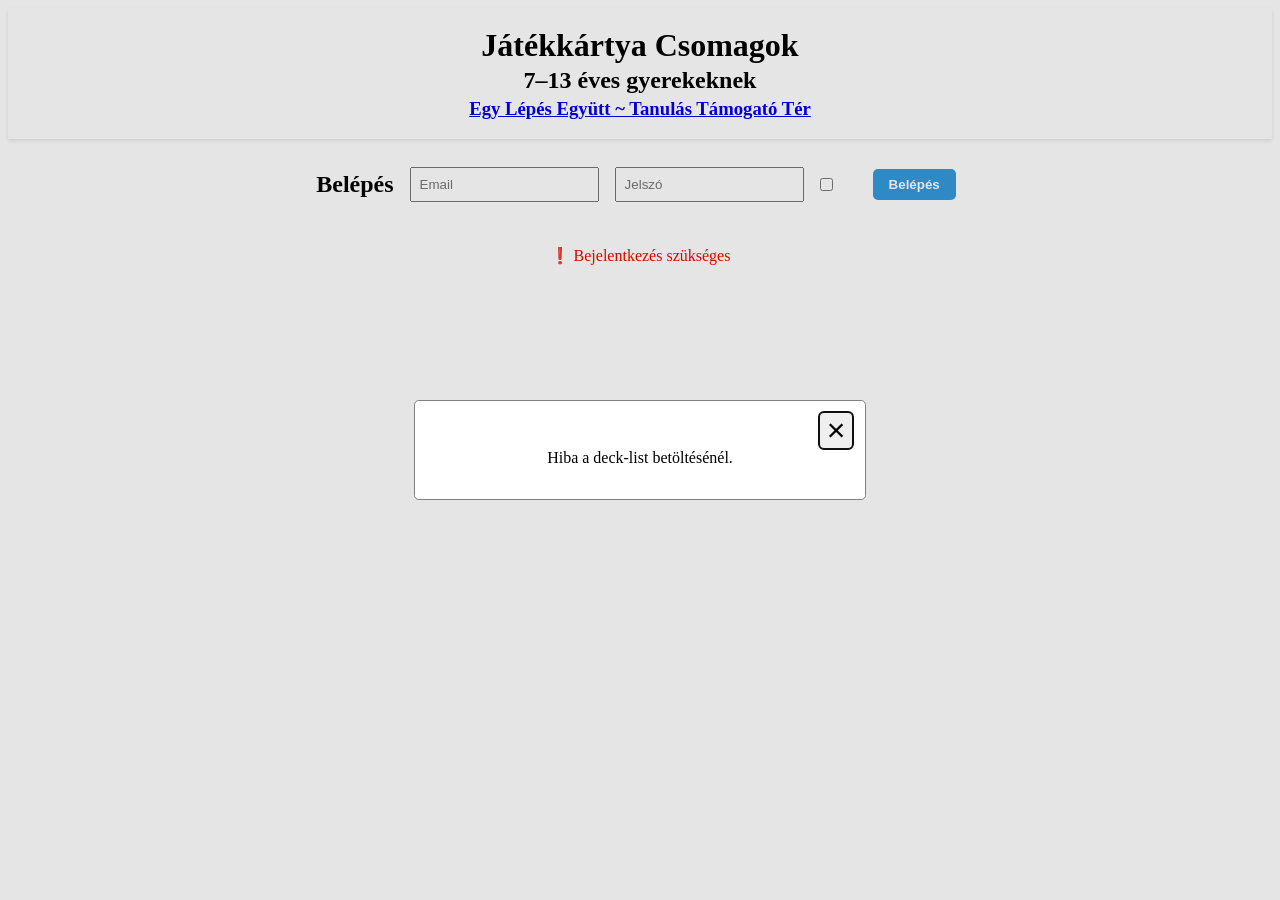
<file: src/legacy/legacy.html>
<!DOCTYPE html>
<html lang="en">
  <head>
    <meta charset="UTF-8" />
    <meta name="viewport" content="width=device-width, initial-scale=1.0" />
    <title>Document</title>
    <link rel="stylesheet" href="legacy.css">
  </head>
  <body class="post-body">
    <div class="header">
      <h1>Játékkártya Csomagok</h1>
      <h2>7–13 éves gyerekeknek</h2>
      <h3>
        <a href="https://www.egylepesegyutt.hu/" target="_blank"
          >Egy Lépés Együtt ~ Tanulás Támogató Tér</a
        >
      </h3>
    </div>

    <form id="login" style="display: block" class="view">
      <div class="login-inner">
        <h2>Belépés</h2>
        <div class="login-fields">
          <input type="email" id="email" placeholder="Email" />
          <div class="login-password">
            <input type="password" id="password" placeholder="Jelszó" />
            <input
              type="checkbox"
              id="spw"
              onclick="showPass()"
              class="sr-only"
            />
            <label for="spw" title="Jelszó megjelenítése/elrejtése"></label>
          </div>
        </div>
        <button type="submit" class="blue" id="loginBtn">Belépés</button>
        <p id="loginError"></p>
      </div>
    </form>

    <div id="home" class="view">
      <div id="topActions">
        <button class="orange" id="dailyChallengeBtn">Napi Minikihívás</button>
        <button class="blue" id="favoritesBtn">Kedvencek listája</button>
        <button class="red" id="logOut">Kijelentkezés</button>
      </div>

      <h2>Paklik</h2>
      <div class="loader"></div>
      <div class="grid" id="deckGrid"></div>
    </div>

    <div id="switchView" class="view" style="display: none; padding: 1rem">
      <div id="topActions left">
        <button class="red backHome" id="backHome">Vissza</button>
        <button class="green randomCard" id="drawCard">
          Húzok egy kártyát
        </button>
        <button class="orange newTakeFive" id="newTakeFive2">
          Új leosztás
        </button>
        <button class="blue description" id="description2">Leírás</button>
        <button class="red removeFav" id="removeFav2">Kedvencek törlése</button>
      </div>
      <h2>Paklik</h2>
      <div class="loader"></div>
      <div class="grid" id="switchCards"></div>
    </div>

    <dialog id="dialogView" class="">
      <form method="dialog">
        <button><span>&times;</span></button>
      </form>
      <div class="separator top"></div>
      <p>Greetings, one and all!</p>
      <div class="separator bottom"></div>
    </dialog>
    <script src="legacy.js"></script>
  </body>
</html>
</file>
<file: src/legacy/legacy.css>
@layer post;
@layer post {
  /*@import url("https://fonts.googleapis.com/css2?family=Nunito:ital,wght@0,200..1000;1,200..1000&display=swap");*/

  .post-body {
    container-name: post-body;
    container-type: inline-size;

    /* in @layer template
    body:has(.grid.cardView){
      overflow-y: hidden !important;
    }*/
    
    .header {
      text-align: center;
      padding: 1rem;
      background: #fff;
      box-shadow: 0 2px 4px rgba(0, 0, 0, 0.1);
      margin-bottom: 1rem;
    }
    h1,
    h2,
    h3 {
      margin: 0.2rem 0;
    }
    #login,
    #home,
    #deckView,
    #cardView {
      display: none;
      /*padding: 1rem;*/
    }
    #cardView {
      z-index: 10;
    }
    button {
      padding: 0.5rem 1rem;
      margin: 0.5rem;
      cursor: pointer;
      border: none;
      border-radius: 5px;
      color: #fff;
      font-weight: bold;
    }
    h2,
    button {
      flex: 0 0 auto;
    }
    button.red {
      background: #e74c3c;
    }
    button.green {
      background: #2ecc71;
    }
    button.blue {
      background: #3498db;
    }
    button.orange {
      background: #e67e22;
    }

    /*
    * Login
    */
    #login .login-inner {
      display: flex;
      justify-content: center;
      align-items: center;
      gap: 1rem;
      flex-wrap: wrap;
    }
    #login .login-inner h2,
    #login .login-inner button{
    }
    #login .login-fields {
      display: flex;
      justify-content: center;
      align-items: center;
      flex-direction: row;
      gap: 0 1rem;
      flex-wrap: nowrap;

      input[type="email"],
      input[type="password"] {
      }
      input[type="email"]{
      }
      input[type="password"] {
      }
    }
    .login-password {
      display: flex;
      align-items: center;
      gap: 1rem;
      label {
        cursor: pointer;
      }
      label:before {
        content: "";
        width: 2rem;
        height: 2rem;
        display: flex;
        justify-content: center;
        align-items: center;
      }
      input:checked ~ label:before {
        content: var(--visibility_off);
      }
      input ~ label:before {
        content: var(--visibility);
      }
    }
    #loginError {
      color: red;
      flex: 1 0 100%;
      text-align: center;
    }

    @container post-body (width < 31rem) {
      /* Change the flex direction of the .child element. */
      #login .login-fields {
        flex-direction: row;
        margin-left: clamp(0rem, -9.0005rem + 56.2533vw, 8.438rem);
        flex-wrap: wrap;
        justify-content: flex-start;
      }
      #login .login-password{
        flex-wrap: wrap;
      }
      #login .login-password label{
        flex-grow: 1;
        justify-items: center;
      }
    }
    input {
      padding: 0.5rem;
      margin: 0.5rem 0;
      /*width: 100%;*/
      max-width: 300px;
    }    

    /*
    * Kártya és pakli listák
    */
    .view h2{
      margin: 1rem 0 !important;
    }
    #topActions{
      display: flex;
      justify-content: center;
      flex-wrap: wrap;
      gap: 0 1rem;
      &.left{
        justify-content: flex-start;
      }
    }
    #home .grid {
      display: grid;
      grid-template-columns: repeat(auto-fit, minmax(10.201rem, 1fr));
      gap: 1rem;
      margin: 0 auto;
    }
    
    #home .grid{

      & > *:nth-child(1){order:99;}
      & > *:nth-child(2){order:98;}
      & > *:nth-child(3){order:97;}
      & > *:nth-child(4){order:96;}
      & > *:nth-child(5){order:95;}
      & > *:nth-child(6){order:94;}
      & > *:nth-child(7){order:93;}
      & > *:nth-child(8){order:92;}
      & > *:nth-child(9){order:91;}
      & > *:nth-child(10){order:90;}
      & > *:nth-child(11){order:89;}
      & > *:nth-child(12){order:88;}
      & > *:nth-child(13){order:87;}
      & > *:nth-child(14){order:86;}
    }


    
    div:has(.protect){
     position: relative;
    }
    
    #home .card {
      display: flex;
      flex-direction: column;
      justify-content: space-between;
      cursor: pointer;
      p {
        margin: 0.5rem 0;
        font-weight: bold;
        font-size: 130%;
        padding: 0 .5rem;
        flex-grow: 1;
        align-content: center;
        text-align: center;
      }
      img{
        padding: 0 !important;
        border-width: 0 !important;
        box-shadow: none !important;
        border-radius: .25rem;
      }
    }

    /*.card {
      position: relative;
      border-radius: 0.5rem;
      overflow: hidden;
      cursor: pointer;
      box-shadow: 0 0.125rem 0.313rem rgba(0, 0, 0, 0.2);
      text-align: center;
    }*/
    #home .card{
      cursor: pointer;
    }
    /*
    .card img {
      width: 90.5%;
      height: auto;
      display: block;
      border-radius: 8px;
      margin: 4.75%;
      padding: 0 !important;
      background: none !important;
      border: 0 !important;
      -moz-box-shadow: none !important;
      -webkit-box-shadow: none !important;
      box-shadow: none !important;
    }*/
    


    


    /*
    * Egy kártya
    */
    .fav-close{
      z-index: 5;
      display: flex;
      pointer-events: all;
      align-items: center;
      gap: .6rem;
      margin-bottom: .8rem;
      justify-content: center;
      & > * {
        cursor: pointer;
        display: block;
        aspect-ratio: 1;
        width: 3rem;
        height: 3rem;
        display: flex;
        align-items: center;
        background: red;
        border-radius: 50%;
        justify-content: center;
        box-sizing: border-box;
        border: .15rem solid black;
        transition: background .2s linear;
        font-size: 1.5rem;
        padding-top: 0.125rem;
        span{
          width: 1.5rem;
          height: 1.5rem;
        }
      }
      .fav{
        background: gold;
        span{
          background-image: var(--heart);
          filter: saturate(1.5);
        }
      }
      .random{
        background: linear-gradient(0deg, black 0%, black 40%, ghostwhite 40%);
        span{
          background-image: var(--cube);
          zoom: 1.4;
          background-position: center;
        }
      }
      .close{
        background: dimgrey;
        span{
          background-image: var(--close);
          zoom: 1.4;
        }
      }
      .trash{
        display: none;
      }
    }
    .fav-close.show-trash{
      .fav{
        display: none;
      }
      .trash{
        display: flex;
        background: #67ce67;
        span{
          background-image: var(--broken);
          filter: saturate(1.5);
        }
      }
    }

    #cardImage{
      min-width: 28cqw;
      max-height: calc(100vh - 5.6rem);
      padding: 4.75% !important;
    }

    .grid .card.loading,
    #cardView .card-container.loading{
      opacity: 0;
    }
    .grid .card,
    #cardView .card-container{
      opacity: 1;
      transition: opacity 2s;
    }
    /* Nagy kép konténer */
    #cardView .card-container {
      position: relative;
      display: flex;
      flex-direction: column;
      width: 100vw;
      max-width: 100%;
      height: 100vh;
      justify-content: center;
      align-items: center;
      /*background: rgb(173 216 230 / 50%);*/
      img{
        max-width: 90vw;
        max-height: 80vh;
        border-radius: 8px;
        display: block;
      }
      .wrapper{
        position: relative;
        display: flex;
      }
    }
    
    .grid:not(.cardView).total1{ 
      max-width: calc((2 * 7.5rem) + (1 * 1rem)) !important; 
    }
    .grid:not(.cardView).total2{ 
      max-width: calc((4 * 7.5rem) + (3 * 1rem)) !important;
    }

    #takeFive.grid:not(.cardView).total5{ 
      max-width: calc((7 * 7.5rem) + (5 * 1rem));
      grid-template-columns: repeat(auto-fit, minmax(9.201rem, 1fr));
    }
    
    #favs.grid:empty:after {
      content: 'Nincsenek kedvenceid, válassz egy paklit, kattints egy kártyára, és kattints a felette lévő \2764\FE0F  ikonra!';
      font-size: 1.3rem;
    }
    
    
    #switchView .grid:not(.cardView){
      /*--sm: 9rem;
      --lg: 10rem;
      display: flex;
      flex-wrap: wrap;
      gap: 1rem;
      justify-content: center;
      width: auto;
      margin: 0 auto;*/
      display: grid; 
      max-width: calc((7 * 7.5rem) + (5 * 1rem));
      grid-template-columns: repeat(auto-fit, minmax(9.7rem, 1fr));
      gap: 1rem;
      margin: 0 auto;
      & > div {
        /*width: 10rem;*/
        .prev,.next{
          flex-grow:0;
          flex-shrink:1;
        }
        .cardMiddle{
          display: flex;
          flex-direction: column;
          max-height: 26rem;
          max-width: 20rem;
          .cardTop{
            .fav-close{
              display: none;
            }
          }
          .cardBottom{
            img{
              /*max-width: 100%;
              max-height: 100%;*/
              
              max-width: 88%;
              /* max-height: 100%; */
              /* width: 90.5%; */
              height: auto;
              display: block;
              border-radius: 5%;
              margin: 0;
              padding: 5% !important;
              background: none !important;
              border: 0 !important;
              -moz-box-shadow: 0.063rem 0.063rem 0.313rem rgba(0, 0, 0, 0.1) !important;
              -webkit-box-shadow: 0.063rem 0.063rem 0.313rem rgba(0, 0, 0, 0.1) !important;
              box-shadow: 0.063rem 0.063rem 0.313rem rgba(0, 0, 0, 0.1) !important;

            }
          }
        }
      }
    }
    #switchView .grid.cardView{
      /* border: 4px solid red; */
      display: flex;
      flex-wrap: nowrap;
      align-items: center;
      overflow-x: auto;
      scroll-snap-type: x mandatory;
      position: fixed;
      width: 100vw;
      height: 100vh;
      top: 0;
      left: 0;
      z-index: 11;
      & > div {
        /* border: 4px solid gold; */
        min-width: 100vw;
        display: flex;
        justify-content: center;
        max-height: 95vh;
        scroll-snap-align: center;
        flex-direction: row;
        .prev,.next{
          flex-grow:1;
          background-repeat: no-repeat;
          background-position: center;
          background-size: 3rem;
          cursor: pointer;
          filter: invert(1);
        }
        .prev.on{
        	background-image: var(--backArrow)
        }
        .next.on{
        	background-image: var(--forwardArrow)
        }
        .cardMiddle{
          display: flex;
          flex-direction: column;
          flex: 0 1 22rem;
          min-height: max-content;
          .cardTop{
    
          }
          .cardBottom{
            display: flex;
            justify-content: space-around;
            img{
              /*max-width: 100%;
              max-height: 100%;*/
              max-width: 89%;
              display: block;
              border-radius: 5%;
              margin: 0;
              padding: 5% !important;
              background: white !important;
              border: 0 !important;
              -moz-box-shadow: 0.063rem 0.063rem 0.313rem rgba(0, 0, 0, 0.1) !important;
              -webkit-box-shadow: 0.063rem 0.063rem 0.313rem rgba(0, 0, 0, 0.1) !important;
              box-shadow: 0.063rem 0.063rem 0.313rem rgba(0, 0, 0, 0.1) !important;
            }
          }
        }
      }
    }
    
    #switchView #memo_mester.grid.cardView {
      background: #2A7B9B;
      background:radial-gradient(circle, orangered 50%, coral 100%);
    }
    #switchView #mini_agytorna.grid.cardView {
      background: #2A7B9B;
      background:radial-gradient(circle, dodgerblue 50%, steelblue 100%);
    }
    #switchView #stressz_kezeles.grid.cardView {
      background: #2A7B9B;
      background:radial-gradient(circle, darkcyan 50%, deepskyblue 100%);
    }
    #switchView #mozgas_szunet.grid.cardView {
      background: #2A7B9B;
      background:radial-gradient(circle, firebrick 50%, indianred 100%);
    }
    #switchView #emlekmese_nyar.grid.cardView {
      background: #2A7B9B;
      background:radial-gradient(circle, steelblue 50%, royalblue 100%);
    }
    #switchView #hangulat_mento.grid.cardView {
    background: #2A7B9B;
    background: radial-gradient(circle at 152cqw 130cqw,
        lightblue 57.5%, 
        #D66C73 calc(57.5% + (5% / 7) * 1), /*red*/
        #D6BF73 calc(57.5% + (5% / 7) * 2), /*orange*/
        #D6EC73 calc(57.5% + (5% / 7) * 3), /*yellow*/
        #57EC73 calc(57.5% + (4% / 7) * 4), /*green*/
        #576CF3 calc(57.5% + (5% / 7) * 5), /*blue*/
        #7C6CB4 calc(57.5% + (5% / 7) * 6), /*indigo*/
        #9E6CF3 calc(57.5% + (5% / 7) * 7), /*violet*/
        lightblue 63%, 
        skyblue 100%
      );
    background-repeat: repeat;
    background-size: 200cqw 200cqw;
    }
    #switchView #agyfelteke.grid.cardView {
      background: #2A7B9B;
      background: conic-gradient(from 0turn at 50% 50cqh, crimson, teal, olive, #FF8000, skyblue);
    }
    #switchView #kep-tortenet.grid.cardView {
      background: #2A7B9B;
      background: radial-gradient(circle, #009e60 50%, #009e8f 100%)
    }
    #switchView #kari_szerepcsere.grid.cardView {
      background: #2A7B9B;
      background: radial-gradient(circle, #009e60 50%, #009e8f 100%)
    }
    #switchView #favs.grid.cardView {
      background: repeating-linear-gradient(135deg, mistyrose, mistyrose 25cqh, honeydew 25cqh, honeydew 50cqh);
    }
    #switchView #takeFive.grid.cardView {
      background: repeating-linear-gradient(90deg, papayawhip, papayawhip 25vw, lemonchiffon 25vw, lemonchiffon 50vw);
    }
    

    /*
    * Dialog
    */
    #dialogView{
      position: fixed;
      align-self: anchor-center;
      justify-self: center;
      min-width: 33cqw;
      max-width: 75cqw;
      border: .1rem solid grey;
      border-radius: .3rem;
      form{
        position: relative;
        margin-bottom: 2rem;
        button{
          position: absolute;
          top: -.8rem;
          right: -.8rem;
          cursor: pointer;
          color: black;
          padding: 0 .5rem;
          span{
            font-size: 2rem;
            font-weight: 500;
          }
        }
      }
      p{
        text-align: center;
      }
      & > button{
        float: right;
        padding-inline: 2rem;
      }
    }
    .separator{
      clear: both;
    }

    /* 🔒 Védőréteg minden kártyára */
    .protect {
      position: absolute;
      top: 0;
      left: 0;
      width: 100%;
      height: 100%;
      background: transparent;
      z-index: 5;
    }

    /* Overlay */
    .overlay {
      position: fixed;
      top: 0;
      left: 0;
      width: 100%;
      height: 100%;
      background: rgb(102 187 221 / 80%);
      display: none;
      justify-content: center;
      align-items: center;
    }
    
    
  } /* css nesting end*/
} /* post layer end*/
</file>
